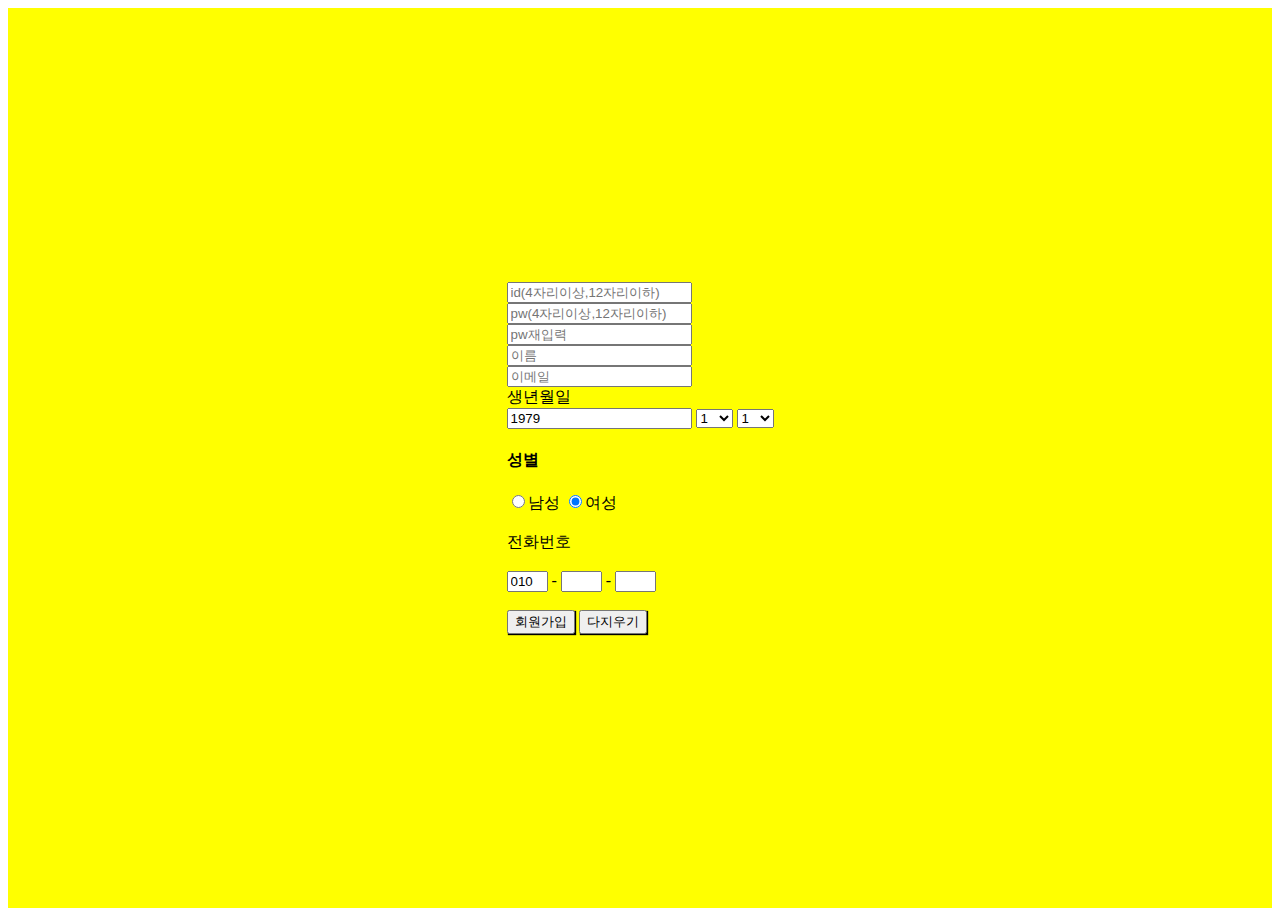
<file: reg_member.html>
<!DOCTYPE html>
<html lang="ko">
<head>
    <meta charset="UTF-8">
    <title>회원가입</title>
    <link rel="stylesheet" href="tset.css">
    <script src="reg_member.js"></script>
</head>
<body>
    <div id = "conten">
        <form action="#" method="GET" id="form">
            <input type="text" id="id" minlength="4" maxlength="12" required placeholder="id(4자리이상,12자리이하)">
            <br>
            <input type="password" id="pw" minlength="4" maxlength="12" required placeholder="pw(4자리이상,12자리이하)">
            <br>
            <input type="password" id="pw_re" minlength="4" maxlength="12" required placeholder="pw재입력">
            <br>
            <input type="text" id="user_name" minlength="4" maxlength="12" required placeholder="이름">
            <br>
            <input type="email" id="email" minlength="4" maxlength="20" required placeholder="이메일">
            <br>
            <label for="birth_y">생년월일</label><br>
            <input type="number" id="birth_y" value="1979" required>
            <select id="birth_m">
                <option value="1">1</option>
                <option value="2">2</option>
                <option value="3">3</option>
                <option value="4">4</option>
                <option value="5">5</option>
                <option value="6">6</option>
                <option value="7">7</option>
                <option value="8">8</option>
                <option value="9">9</option>
                <option value="10">10</option>
                <option value="11">11</option>
                <option value="12">12</option>
            </select>
            <select id="birth_d">
                <option value="1">1</option>
                <option value="2">2</option>
                <option value="3">3</option>
                <option value="4">4</option>
                <option value="5">5</option>
                <option value="6">6</option>
                <option value="7">7</option>
                <option value="8">8</option>
                <option value="9">9</option>
                <option value="10">10</option>
                <option value="11">11</option>
                <option value="12">12</option>
                <option value="13">13</option>
                <option value="14">14</option>
                <option value="15">15</option>
                <option value="16">16</option>
                <option value="17">17</option>
                <option value="18">18</option>
                <option value="19">19</option>
                <option value="20">20</option>
                <option value="21">21</option>
                <option value="22">22</option>
                <option value="23">23</option>
                <option value="24">24</option>
                <option value="25">25</option>
                <option value="26">26</option>
                <option value="27">27</option>
                <option value="28">28</option>
                <option value="29">29</option>
                <option value="30">30</option>
                <option value="31">31</option>
            </select>
            <h4>성별</h4>
            <input type="radio" name="sex" value="남성">남성
            <input type="radio" name="sex" value="여성" checked>여성
            <br><br>
            <label for="tel_1">전화번호</label><br><br>
            <!-- <input type="tel" name="phone" pattern="[0-9]{3}-[0-9]{4}-[0-9]{4}" />             -->
            <input type="tel" size="2" id="tel_1" minlength="3" maxlength="3" value="010" required> -
            <input type="tel" size="2" id="tel_2" minlength="4" maxlength="4" required> -
            <input type="tel" size="2" id="tel_3" minlength="4" maxlength="4" required>
            <br><br>
            <input id="submit" type="submit" value="회원가입" onclick="check();">
            <input id="delete" type="reset" value="다지우기">
        </form>
    </div>
</body>
</html>
</file>
<file: tset.css>
#content{
    display: flex;
    justify-content: center;
    align-items: center;    
    min-height: 100vh;
    /* height: 800px; */
    background-color: goldenrod;
}
#login_box {
    width: 200px;     
    background-color: gold;
    border: 1px blue solid;
    border-radius: 20px;
    padding-top: 30px;
    padding-bottom: 30px;
    text-align: center;
    box-shadow: 5px 5px 5px;
}
#btn {
    box-shadow: 1px 1px 1px;
}
#mamber {
    box-shadow: 1px 1px 1px;
}

#submit {
    box-shadow: 1px 1px 1px;
}
#delete {
    box-shadow: 1px 1px 1px;
}
#conten{
    display: flex;
    justify-content: center;
    align-items: center;
    min-height: 100vh;
    background-color: yellow;
}
#main {
    background-color: red;
    width: 800px;
    height: 800px;
    clear:left;
    float: left;
}
#top {
    background-color: yellow;
    width: 800px;
    height: 100px;
}
#mid {
    background-color: green;
    width: 800px;
    height: 100px;
}
#bot {
    background-color: blue;
    width: 800px;
    height: 500px;
}
#top-left {
    background-color:rgb(228, 133, 24);
    width:200px;
    height:100px;
    float:left;
}
#top-right {
    background-color:rgb(89, 49, 197);
    width:600px;
    height:100px;
    float:left;
}
#mind1 {
    background-color:yellow;
    width:160px;
    height:100px;
    float:left;
}
#mind2 {
    background-color:rgb(141, 60, 104);
    width:160px;
    height:100px;
    float:left;
}
#mind3 {
    background-color:rgb(212, 137, 40);
    width:160px;
    height:100px;
    float:left;
}
#mind4 {
    background-color:skyblue;
    width:160px;
    height:100px;
    float:left;
}
#mind5 {
    background-color:rgb(184, 34, 67);
    width:160px;
    height:100px;
    float:left;
}
#bot-left {
    background-color:rgb(54, 179, 85);
    width:200px;
    height:500px;
    float:left;
}
#bot-right {
    background-color:rgb(65, 173, 146);
    width:600px;
    height:500px;
    float:left;
}
#sub {
    background-color:skyblue;
    width:230px;
    height:800px;
    float:left;
}
.frame {
    display: inline-block;

    padding: 8px;

    border-radius: 8px;
    background-color: #000000;
}

.clock {
    color: #ffffff;
    font-family: 'Roboto', sans-serif;
    text-align: center;
    box-sizing: border-box;
}

.large_text {
    font-size: 75px;
}

.small_text {
    font-size: 20px;
}

.date_box {
    font-size: 15px;
}

@keyframes blink {
    50% {
        opacity: 0.0;
    }
}

.colon {
    font-size: 55px;
    vertical-align: text-bottom;
    animation: blink 1s step-start 0s infinite;
}
</file>
